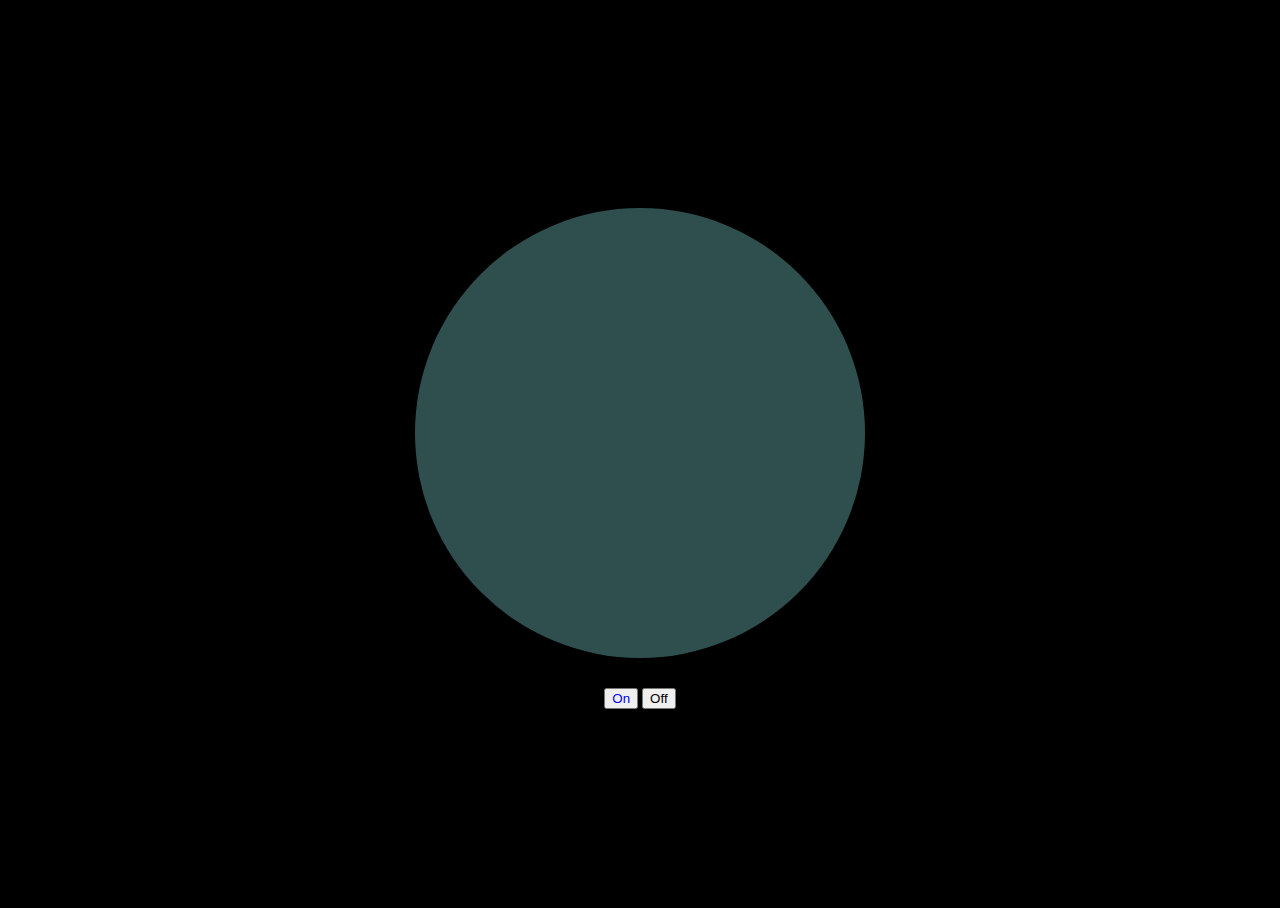
<file: workshops/lightswitch/index.html>
<!DOCTYPE html>
<html lang="en">
<head>
	<meta charset="UTF-8">
	<meta name="viewport" content="width=device-width, initial-scale=1.0">
	<title>Lightswitch</title>
	<link rel="stylesheet" href="style.css">
</head>
<body>
	<main class="main">
		<div class="lightbulb"></div>
		<div class="controls">
			<button name="on">On</button>
			<button name="off">Off</button>
		</div>
	</main>
	<script src="scripts.js"></script>
</body>
</html>
</file>
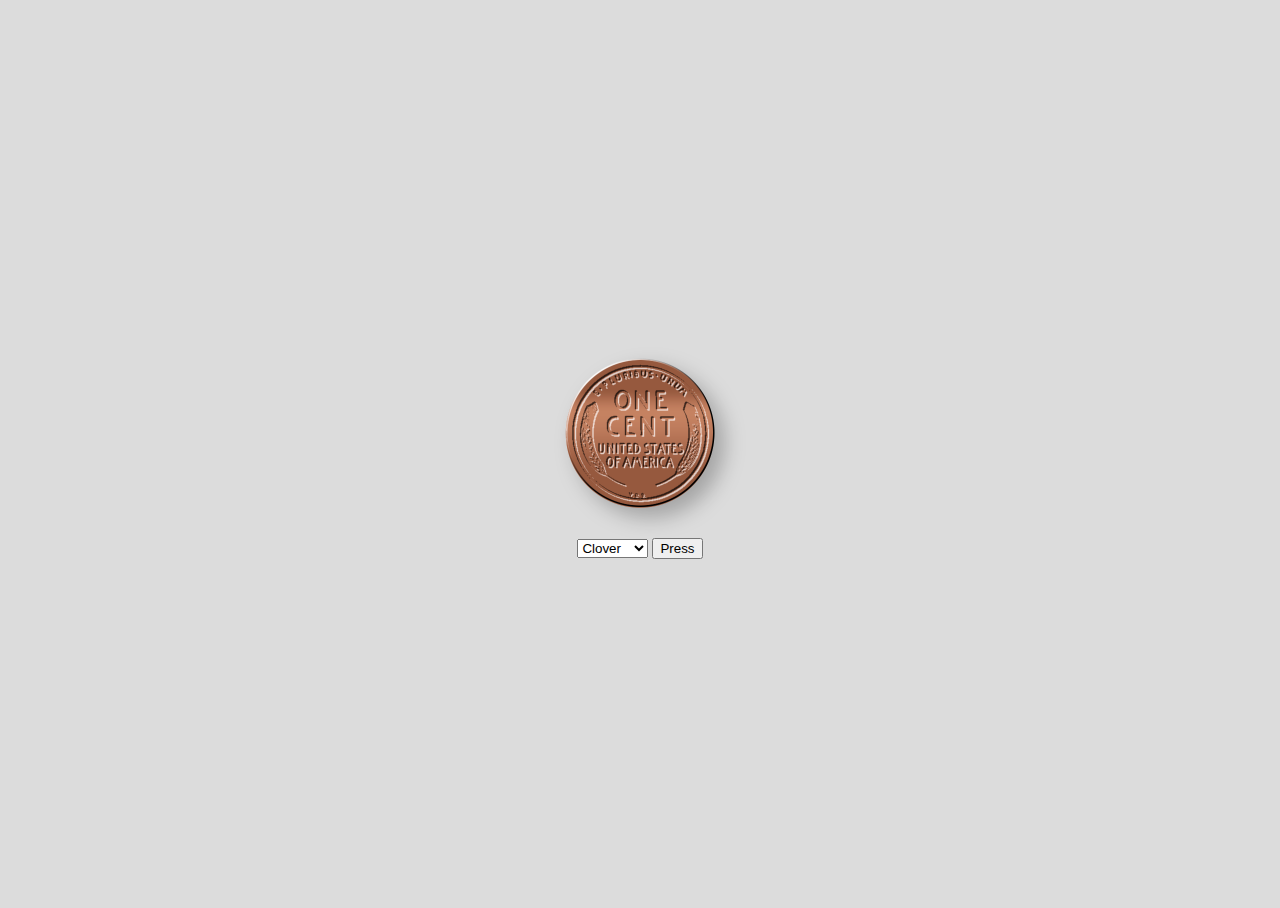
<file: workshops/penny-presser/index.html>
<!DOCTYPE html>
<html lang="en">
<head>
	<meta charset="UTF-8">
	<meta name="viewport" content="width=device-width, initial-scale=1.0">
	<title>Penny Presser</title>
	<link rel="stylesheet" href="style.css">
</head>
<body>
	<main class="main">
		<img class="penny" src="img/penny-0.png">
		<div class="controls">
			<select name="penny">
				<option value="penny-1.png">Clover</option>
				<option value="penny-2.png">Butterfly</option>
				<option value="penny-3.png">Flower</option>
			</select>
			<button name="press">Press</button>
		</div>
	</main>
	<script src="scripts.js"></script>
</body>
</html>
</file>
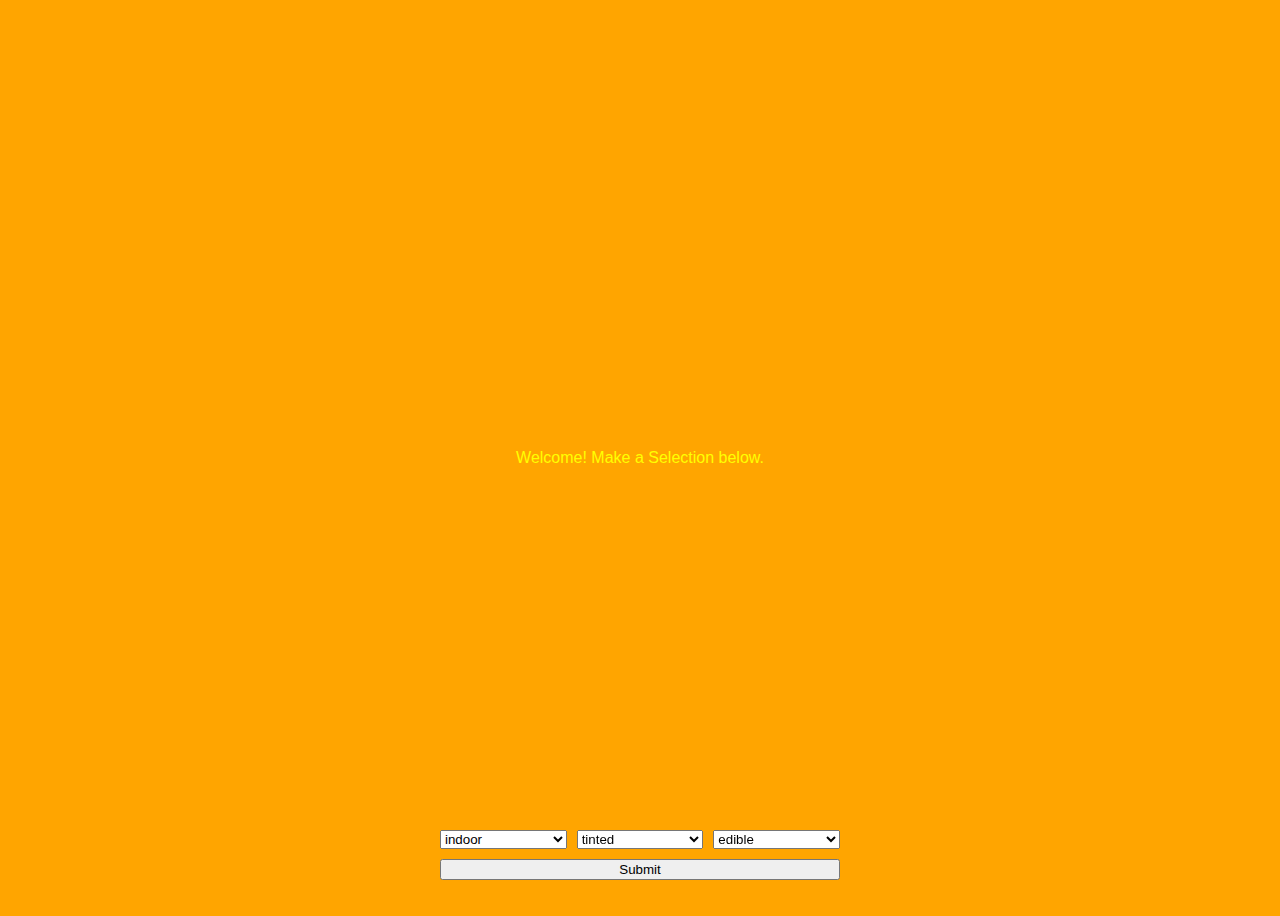
<file: studio/workshops/collection/index.html>
<!DOCTYPE html>
<html lang="en">
<head>
	<meta charset="UTF-8">
	<meta name="viewport" content="width=device-width, initial-scale=1.0">
	<title>My Collection</title>
	<link rel="stylesheet" href="assets/style.css">
</head>
<body>
	<main class="main">

		<!-- Output -->
		<div class="output">
			<div class="message">Welcome! Make a Selection below.</div>
		</div>

		<!-- Controls -->
		<div class="controls">
			<div class="controls-grid">

				<!-- One -->
				<select name="location">
					<option value="indoor">indoor</option>
					<option value="outdoor">outdoor</option>
				</select>

				<!-- Two -->
				<select name="color">
					<option value="tinted">tinted</option>
					<option value="saturated">saturated</option>
				</select>

				<!-- Three -->
				<select name="subject">
					<option value="edible">edible</option>
					<option value="object">object</option>
					<option value="pet">pet</option>
					<option value="nature">nature</option>
				</select>

				<!-- Submit -->
				<button name="submit">Submit</button>
				
			</div>
		</div>
	</main>
	<script src="assets/scripts.js" type="module"></script>
</body>
</html>
</file>
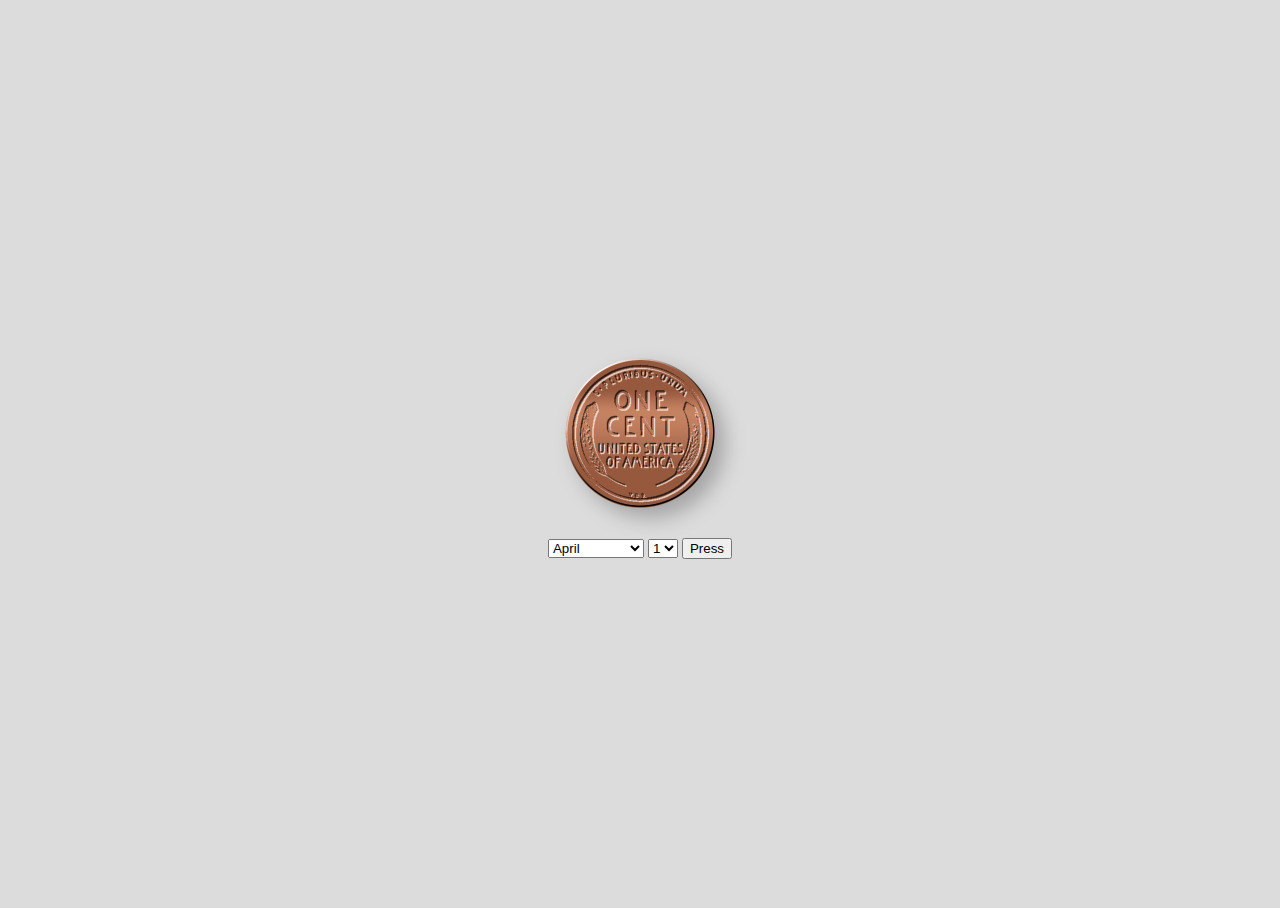
<file: studio/workshops/penny-presser/index.html>
<!DOCTYPE html>
<html lang="en">
<head>
	<meta charset="UTF-8">
	<meta name="viewport" content="width=device-width, initial-scale=1.0">
	<title>Penny Presser</title>
	<link rel="stylesheet" href="style.css">
</head>
<body>
	<main class="main">
		<img class="penny" src="img/penny-0.png">
		<div class="controls">
			<select name="student">
				<option value="hoffa617">April</option>
				<option value="pitka246">Autumn</option>
				<option value="junge052">Ellina</option>
				<option value="kimh000">Jinny</option>
				<option value="pakj190">Joanna</option>
				<option value="schrj144">Julia</option>
				<option value="chanj881">Justine</option>
				<option value="agrak413">Kavya</option>
				<option value="lamo273">Olivia</option>
				<option value="grans670">Sara</option>
				<option value="chans514">Sarah</option>
				<option value="stras328">Sophia</option>
				<option value="widjs264">Steffi</option>
				<option value="singt426">Tarini</option>
				<option value="downt872">Temperance</option>
			</select>
			<select name="penny">
				<option value="penny-1.png">1</option>
				<option value="penny-2.png">2</option>
				<option value="penny-3.png">3</option>
			</select>
			<button name="press">Press</button>
		</div>
	</main>
	<script src="scripts.js"></script>
</body>
</html>
</file>
<file: workshops/lightswitch/style.css>
html {
	background-color: black;
}

html, body, main {
	height: 100%;
}

.main {
	display: flex;
	flex-direction: column;
	align-items: center;
	justify-content: center;
	gap: 30px;
}

/* LIGHTBULB */

.lightbulb {
	width: 50vmin;
	height: 50vmin;
	border-radius: 50%;
	background-color: darkslategray;
}

.lightbulb.is-on{
	background-color: yellow;
	box-shadow: 0 0 10vmin yellow;
}

button[name="on"]{
	color:blue;
}
</file>
<file: workshops/penny-presser/style.css>
html {
	background-color: gainsboro;
}

html, body, main {
	height: 100%;
}

.main {
	display: flex;
	flex-direction: column;
	align-items: center;
	justify-content: center;
	gap: 30px;
}

/* PENNY */

.penny {
	width: 150px;
	filter: drop-shadow(10px 10px 10px rgba(0,0,0,0.25));
}
</file>
<file: studio/workshops/collection/assets/style.css>
* {
	box-sizing: border-box;
}

html {
	background-color: orange;
	color: yellow;
	font-family: sans-serif;
}

.output {
	display: flex;
	align-items: center;
	justify-content: center;
	height: 100vh;
}

.image {
	width: 100%;
	max-width: 400px;
	margin: auto;
	opacity: 0;
	animation-name: fadeIn;
	animation-duration: 3s;
	animation-fill-mode: forwards;
}

.controls {
	position: fixed;
	bottom: 0;
	left: 0;
	width: 100%;
	padding: 20px;
}

.controls-grid {
	display: grid;
	grid-template-columns: 1fr 1fr 1fr;
	gap: 10px;
	width: 100%;
	max-width: 400px;
	margin: auto;
}

button[name="submit"] {
	grid-column: span 3;
}

@keyframes fadeIn {
	from { opacity: 0; }
	to { opacity: 1; }
}
</file>
<file: studio/workshops/penny-presser/style.css>
html {
	background-color: gainsboro;
}

html, body, main {
	height: 100%;
}

.main {
	display: flex;
	flex-direction: column;
	align-items: center;
	justify-content: center;
	gap: 30px;
}

/* PENNY */

.penny {
	width: 150px;
	filter: drop-shadow(10px 10px 10px rgba(0,0,0,0.25));
}
</file>
